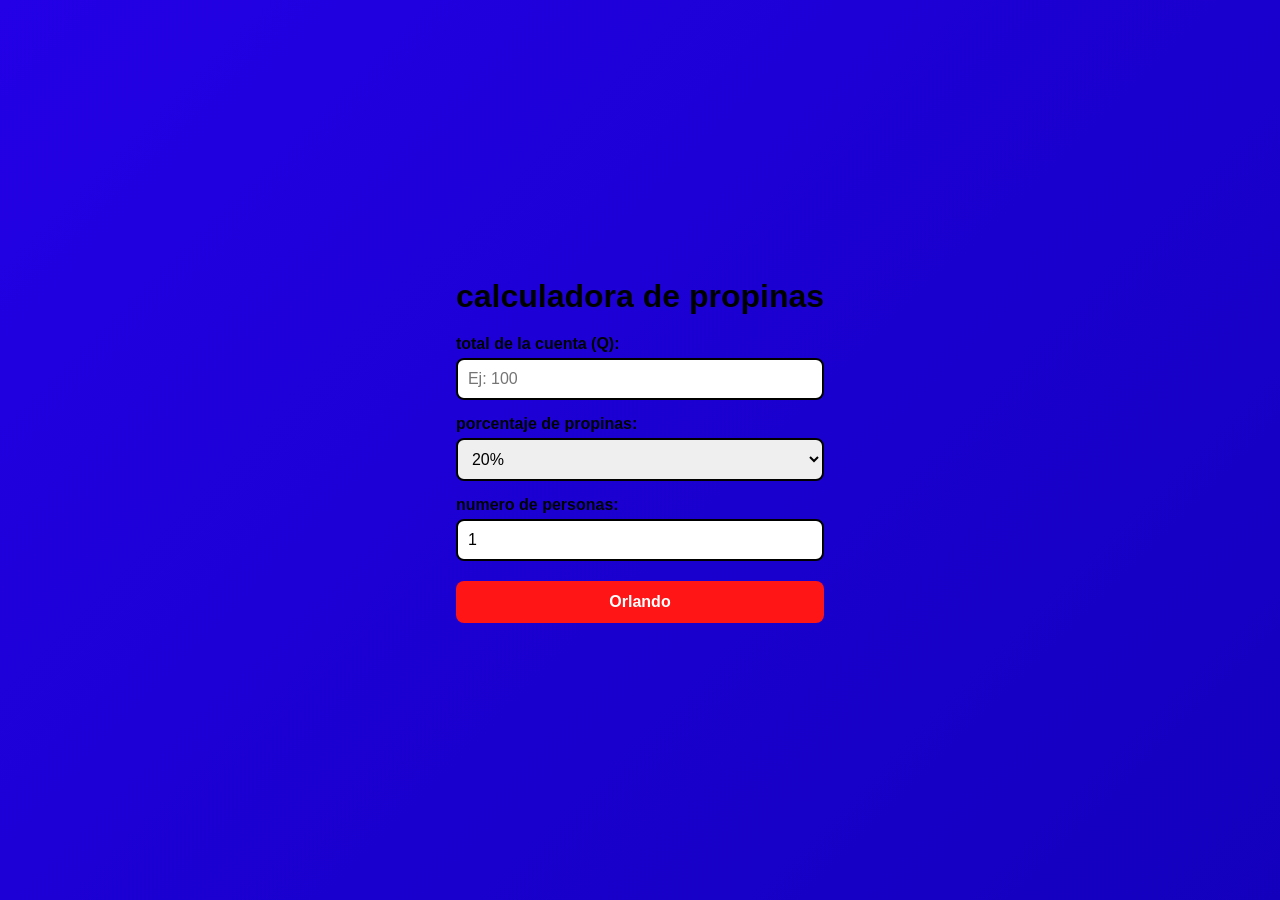
<file: index.html>
<!DOCTYPE html>
<html lang="en">
<head>
    <meta charset="UTF-8">
    <meta name="viewport" content="width=device-width, initial-scale=1.0">
    <title>Calculadora de propinas</title>
    <link rel="stylesheet" href="css/style.css">
</head>
<body>
    
    <div class="Calculadora">
        <h1> calculadora de propinas</h1>

        <label for="cuenta">total de la cuenta (Q):</label>
        <input type="number" id="cuenta" placeholder="Ej: 100" min="0">
        
        <label for="porcentaje">porcentaje de propinas:</label>
        <select id="porcentaje">
            <option value="10">20%</option>
            <option value="15">15%</option>
            <option value="20"select>20%</option>
            <option value="25">25%</option>
        </select>

        <label for="personas">numero de personas:</label>
        <input type="number"  id="personas" placeholder="Ej 4" min="1" value="1">

        <button onclick="calcular()">Orlando</button>

        <div class="resultado" id="resultado">
            <p>propina: <span id="propina"></span></p>
            <p>total: <span id="total"></span></p>
            <p>porPersona: <span id="porPersona"></span></p>
        </div>
    </div>

    <script src="js/script.js"></script>

</body>
</html>
</file>
<file: css/style.css>
* {
  box-sizing: border-box;
  margin: 0;
  padding: 0;
}

body {
  font-family: 'Segoe UI', Arial, sans-serif;
  background: linear-gradient(135deg, #2300e6, #1300bd);
  min-height: 100vh;
  display: flex;
  justify-content: center;
  align-items: center;
  padding: 20px;
}

.calculadora {
  background: rgb(0, 0, 0);
  padding: 30px;
  border-radius: 15px;
  box-shadow: 0 10px 30px rgba(0, 0, 0, 0.2);
  width: 100%;
  max-width: 400px;
}

h1 {
  color: #000000;
  margin-bottom: 20px;
  text-align: center;
}

label {
  display: block;
  margin-top: 15px;
  color: #000000;
  font-weight: bold;
}

input, select {
  width: 100%;
  padding: 10px;
  margin-top: 5px;
  border: 2px solid #000000;
  border-radius: 8px;
  font-size: 16px;
}

input:focus, select:focus {
  outline: none;
  border-color: #eacb66;
}

button {
  width: 100%;
  padding: 12px;
  margin-top: 20px;
  background: #ff1515;
  color: white;
  border: none;
  border-radius: 8px;
  font-size: 16px;
  font-weight: bold;
  cursor: pointer;
  transition: background 0.3s;
}

button:hover {
  background: #15182c;
}

.resultado {
  margin-top: 20px;
  padding: 15px;
  background: #f0f4ff;
  border-radius: 8px;
  display: none;
}

.resultado p {
  margin: 5px 0;
  color: #000000;
}

.resultado .total {
  font-size: 20px;
  font-weight: bold;
  color: #000000;
  margin-top: 10px;
}
</file>
